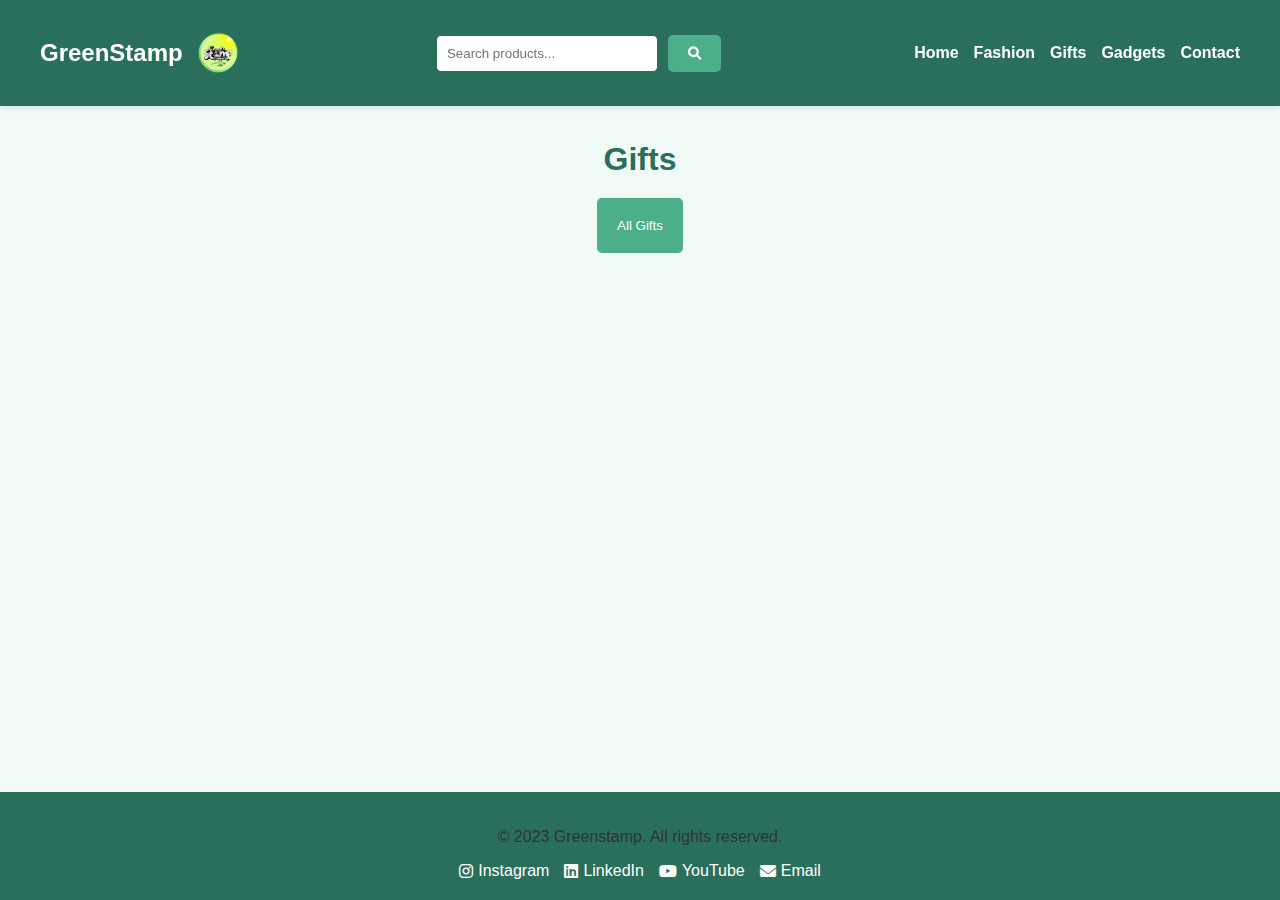
<file: gifts.html>
<!DOCTYPE html>
<html lang="en">
<head>
    <meta charset="UTF-8">
    <meta name="viewport" content="width=device-width, initial-scale=1.0">
    <title>Greenstamp - Gifts</title>
    <link rel="stylesheet" href="styles.css">
    <!-- Font Awesome for Icons -->
    <link rel="stylesheet" href="https://cdnjs.cloudflare.com/ajax/libs/font-awesome/6.0.0/css/all.min.css">
</head>
<body>
    <!-- Header with Logo and Search Bar -->
    <header>
        <nav>
            <div class="logo">
		<h3>GreenStamp</h3>
                <img src="logo.png" alt="Greenstamp Logo">
            </div>
            <div class="search-bar">
                <input type="text" id="search-input" placeholder="Search products...">
                <button id="search-button"><i class="fas fa-search"></i></button>
            </div>
            <ul>
                <li><a href="index.html">Home</a></li>
                <li><a href="fashion.html">Fashion</a></li>
                <li><a href="gifts.html">Gifts</a></li>
                <li><a href="gadgets.html">Gadgets</a></li>
                <li><a href="contact.html">Contact</a></li>
            </ul>
        </nav>
    </header>

    <!-- Gifts Section -->
    <section id="gifts">
        <h1>Gifts</h1>
        <div class="subcategories">
            <button data-category="gifts">All Gifts</button>
        </div>
        <div class="products" id="gifts-products">
            <!-- Gifts products will be dynamically added here -->
        </div>
    </section>

    <!-- Footer -->
    <footer>
        <div class="footer-content">
            <p>&copy; 2023 Greenstamp. All rights reserved.</p>
            <div class="social-links">
                <a href="https://instagram.com/yourprofile" target="_blank">
                    <i class="fab fa-instagram"></i> Instagram
                </a>
                <a href="https://linkedin.com/in/yourprofile" target="_blank">
                    <i class="fab fa-linkedin"></i> LinkedIn
                </a>
                <a href="https://youtube.com/yourchannel" target="_blank">
                    <i class="fab fa-youtube"></i> YouTube
                </a>
                <a href="mailto:your.email@example.com">
                    <i class="fas fa-envelope"></i> Email
                </a>
            </div>
        </div>
    </footer>

    <!-- JavaScript -->
    <script src="script.js"></script>
</body>
</html>
</file>
<file: styles.css>
/* General Styles */
:root {
    --primary-color: #2a6f5c; /* Deep green for a professional look */
    --secondary-color: #4caf8a; /* Vibrant green for accents */
    --accent-color: #9ee953; /* Coral for call-to-action elements */
    --background-color: #f0faf7; /* Light greenish-white for a clean background */
    --text-color: #2d3436; /* Dark gray for text */
    --spacing: 20px;
}

body {
    font-family: 'Arial', sans-serif;
    margin: 0;
    padding: 0;
    background-color: var(--background-color);
    color: var(--text-color);
    display: flex;
    flex-direction: column;
    min-height: 100vh;
}

/* Header */
header {
    background-color: var(--primary-color);
    padding: 15px 0;
    box-shadow: 0 2px 5px rgba(0, 0, 0, 0.1);
    position: fixed;
    top: 0;
    left: 0;
    width: 100%;
    z-index: 1000;
}

header nav {
    display: flex;
    justify-content: space-between;
    align-items: center;
    padding: 0 20px;
    max-width: 1200px;
    margin: 0 auto;
}

.logo {
    display: flex;
    align-items: center;
    gap: 10px;
}

.logo h3 {
    font-size: 24px;
    font-weight: 600;
    color: #ffffff; /* White for contrast */
}

.logo img {
    height: 50px;
}

header nav ul {
    list-style: none;
    margin: 0;
    padding: 0;
    display: flex;
    gap: 15px;
}

header nav ul li a {
    color: #ffffff;
    text-decoration: none;
    font-weight: bold;
    transition: color 0.3s ease;
}

header nav ul li a:hover {
    color: var(--accent-color); /* Coral for hover effect */
}

.search-bar {
    display: flex;
    gap: 10px;
}

.search-bar input {
    padding: 10px;
    border: 1px solid var(--primary-color);
    border-radius: 5px;
    width: 200px;
}

.search-bar button {
    padding: 10px 20px;
    background-color: var(--secondary-color);
    color: #ffffff;
    border: none;
    border-radius: 5px;
    cursor: pointer;
    transition: background-color 0.3s ease;
}

.search-bar button:hover {
    background-color: var(--accent-color); /* Coral for hover effect */
}

/* Main Content */
section {
    padding-top: 120px;
    padding-bottom: 40px;
    padding-left: 20px;
    padding-right: 20px;
    max-width: 1200px;
    margin: 0 auto;
    flex: 1;
}

h1 {
    color: var(--primary-color);
    text-align: center;
    margin-bottom: 20px;
}

/* Products Grid */
.products {
    display: grid;
    grid-template-columns: repeat(auto-fit, minmax(250px, 1fr)); /* Default for larger screens */
    gap: 20px;
}

@media (max-width: 768px) {
    .products {
        grid-template-columns: repeat(2, 1fr); /* 2 columns on mobile */
        gap: 10px; /* Smaller gap for mobile */
    }
}

/* Product Card */
.product {
    background-color: #ffffff;
    padding: 15px;
    border-radius: 10px;
    box-shadow: 0 2px 5px rgba(0, 0, 0, 0.1);
    transition: transform 0.3s ease, box-shadow 0.3s ease;
}

.product:hover {
    transform: translateY(-5px);
    box-shadow: 0 4px 10px rgba(0, 0, 0, 0.2);
}

.product img {
    max-width: 100%;
    border-radius: 10px;
    height: auto; /* Ensure images are responsive */
}

.buy-button {
    display: inline-block;
    padding: 10px 20px;
    background-color: var(--secondary-color);
    color: #ffffff;
    text-decoration: none;
    border-radius: 5px;
    text-align: center;
    transition: background-color 0.3s ease;
}

.buy-button:hover {
    background-color: var(--accent-color); /* Coral for hover effect */
}

/* Subcategories */
.subcategories {
    display: flex;
    gap: 20px;
    justify-content: center;
    margin-bottom: 20px;
}

.subcategories button {
    padding: 20px 20px;
    background-color: var(--secondary-color);
    color: #ffffff;
    border: none;
    border-radius: 5px;
    cursor: pointer;
    transition: background-color 0.3s ease;
    display: flex;
    align-items: center;
    gap: 10px;
}

.subcategories button:hover {
    background-color: var(--accent-color); /* Coral for hover effect */
}

.subcategories button img {
    width: 60px;
    height: 60px;
}

/* Footer */
footer {
    background-color: var(--primary-color);
    padding: 20px 0;
    text-align: center;
    margin-top: auto;
}

footer .footer-content {
    max-width: 1200px;
    margin: 0 auto;
}

footer .social-links {
    display: flex;
    gap: 15px;
    justify-content: center;
}

footer .social-links a {
    color: #ffffff;
    text-decoration: none;
    transition: color 0.3s ease;
}

footer .social-links a:hover {
    color: var(--accent-color); /* Coral for hover effect */
}

/* Contact Section */
.contact-info {
    text-align: center;
    margin-bottom: 20px;
}

.contact-info p {
    font-size: 18px;
    margin-bottom: 10px;
}

.social-links {
    display: flex;
    gap: 15px;
    justify-content: center;
    margin-top: 10px;
}

.social-links a {
    color: var(--primary-color);
    text-decoration: none;
    display: flex;
    align-items: center;
    gap: 5px;
    transition: color 0.3s ease;
}

.social-links a:hover {
    color: var(--accent-color); /* Coral for hover effect */
}

/* Contact Form */
form {
    display: flex;
    flex-direction: column;
    gap: 15px;
    max-width: 500px;
    margin: 0 auto;
}

form input,
form textarea {
    padding: 10px;
    border: 1px solid var(--primary-color);
    border-radius: 5px;
    font-size: 16px;
}

form textarea {
    resize: vertical;
    min-height: 150px;
}

form button {
    padding: 10px 20px;
    background-color: var(--secondary-color);
    color: #ffffff;
    border: none;
    border-radius: 5px;
    cursor: pointer;
    transition: background-color 0.3s ease;
}

form button:hover {
    background-color: var(--accent-color); /* Coral for hover effect */
}

/* Responsive Design */
@media (max-width: 768px) {
    header nav {
        flex-direction: column;
        align-items: flex-start;
        padding: 10px 20px;
    }

    header nav ul {
        flex-direction: row;
        gap: 10px;
        flex-wrap: wrap;
        margin-top: 10px;
    }

    .search-bar {
        width: 100%;
    }

    .search-bar input {
        width: 100%;
    }

    .search-bar button {
        width: 100%;
    }

    section {
        padding-top: 180px;
    }

    .subcategories {
        flex-direction: column;
        align-items: center;
    }
}
</file>
